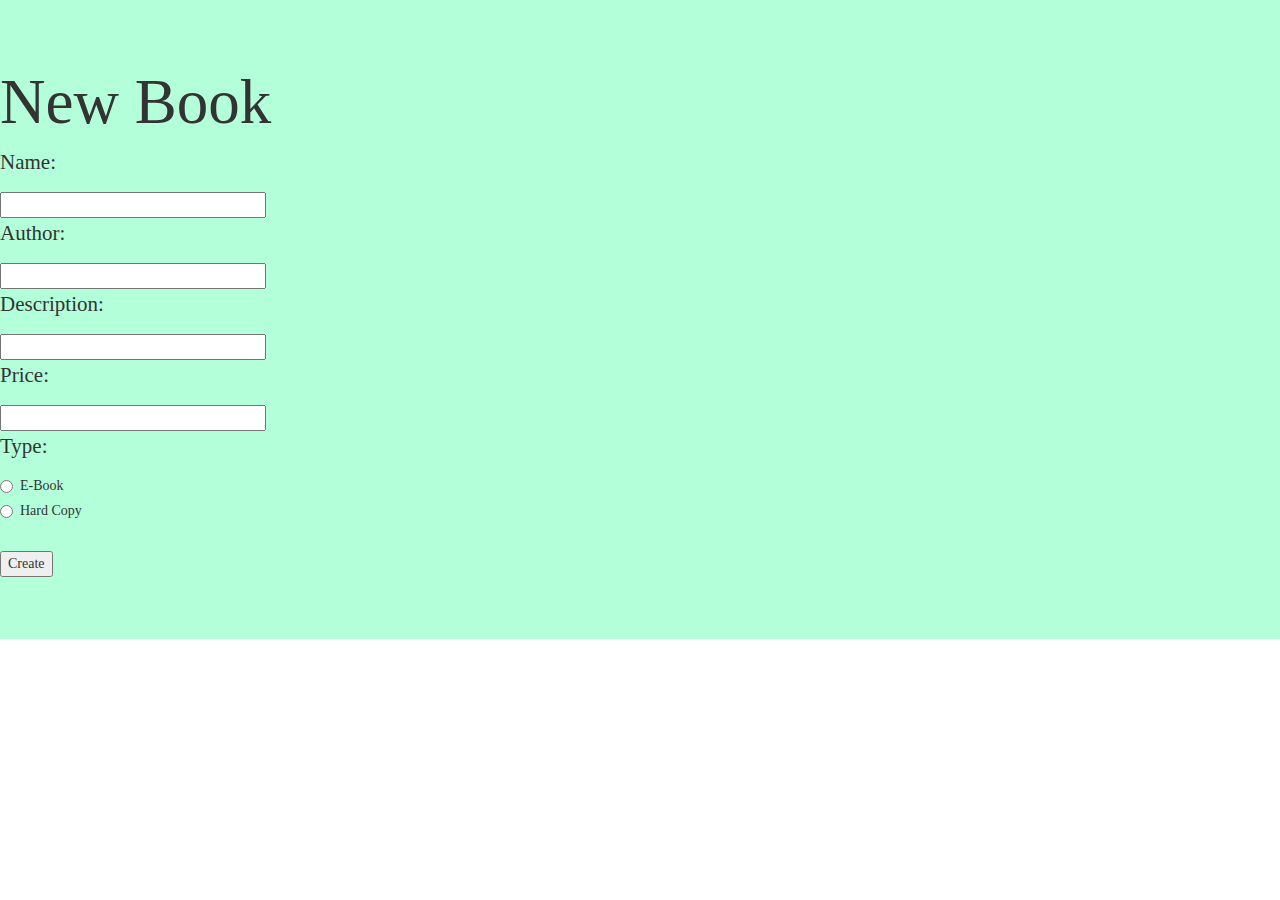
<file: catalog/templates/newBook.html>
<html>

<head>
    <link rel="stylesheet" href="https://maxcdn.bootstrapcdn.com/bootstrap/3.3.7/css/bootstrap.min.css">
</head>

<body>
    <div class="jumbotron" style="background:#b3ffd9; font-family:\" Times New Roman\ ", Times, serif; orientation:center">
        <h1>New Book</h1>
        <form action="#" method='post'>
            <p>Name:</p>
            <input type='text' size='30' name='name'>
            <p>Author:</p>
            <input type='text' size='30' name='author'>
            <p>Description:</p>
            <input type='text' size='30' name='description'>
            <p>Price:</p>
            <input type='text' size='30' name='price'>
            <p>Type:</p>
			<div class="radio">
			<label>
            <input type='radio' name='type' value='eBook'>E-Book
			</label>
			</br>
			
			</div>
			<div class="radio">
			<label>
            <input type='radio' name='type' value='hardCopy'>Hard Copy
			</label>
			</br>
			</div>
            </br>
            <input type='submit' value='Create'>
        </form>
    </div>
</body>
</html>
</file>
